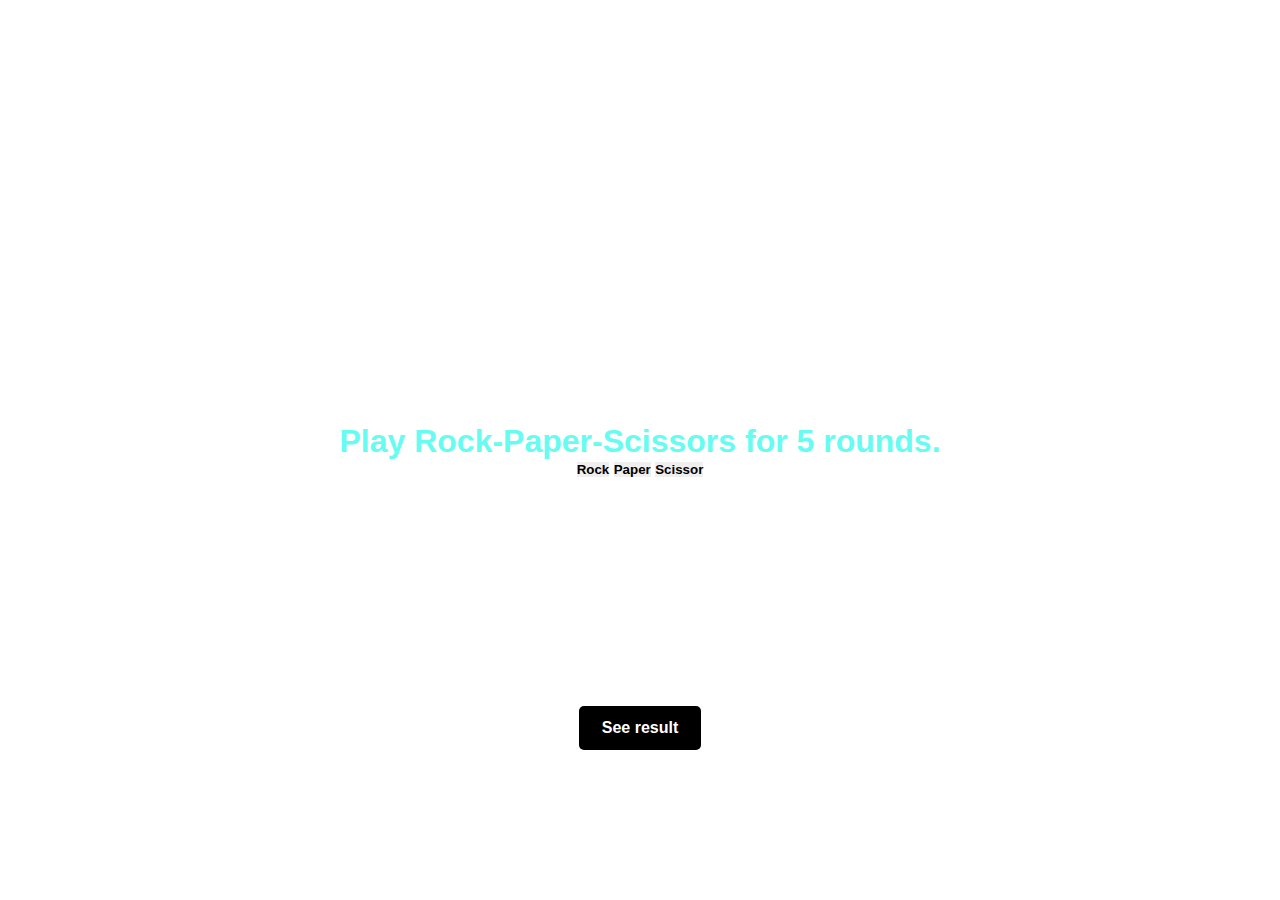
<file: index.html>
<!DOCTYPE html>
<html lang="en">
  <head>
    <meta charset="UTF-8" />
    <meta name="viewport" content="width=device-width, initial-scale=1.0" />
    <title>Document</title>
    <link rel="stylesheet" href="style.css" />
    <script src="script.js" defer></script>
  </head>

  <body class="rps">

    <h1>Play Rock-Paper-Scissors for 5 rounds.</h1>

    <div class="user">
      <button id="rock">Rock</button>
      <button id="paper">Paper</button>
      <button id="scissor">Scissor</button>
    </div>

    <p></p>

    <section class="modal hidden">
      <div class="modal-header">
        <img
          src="rock-paper-scissors.png"
          alt="rock-paper-scissors icon."
          width="30px"
          height="30px"
        />
        <button class="btn-close">&times;</button>
      </div>

      <div class="modal-body">
        <h2 class="modal-announce"></h2>
        <p class="modal-result">
          Play 5 rounds first
        </p>
      </div>


    </section>

    <div class="overlay hidden"></div>
    <button class="btn btn-open">See result</button>
    
  </body>
</html>
</file>
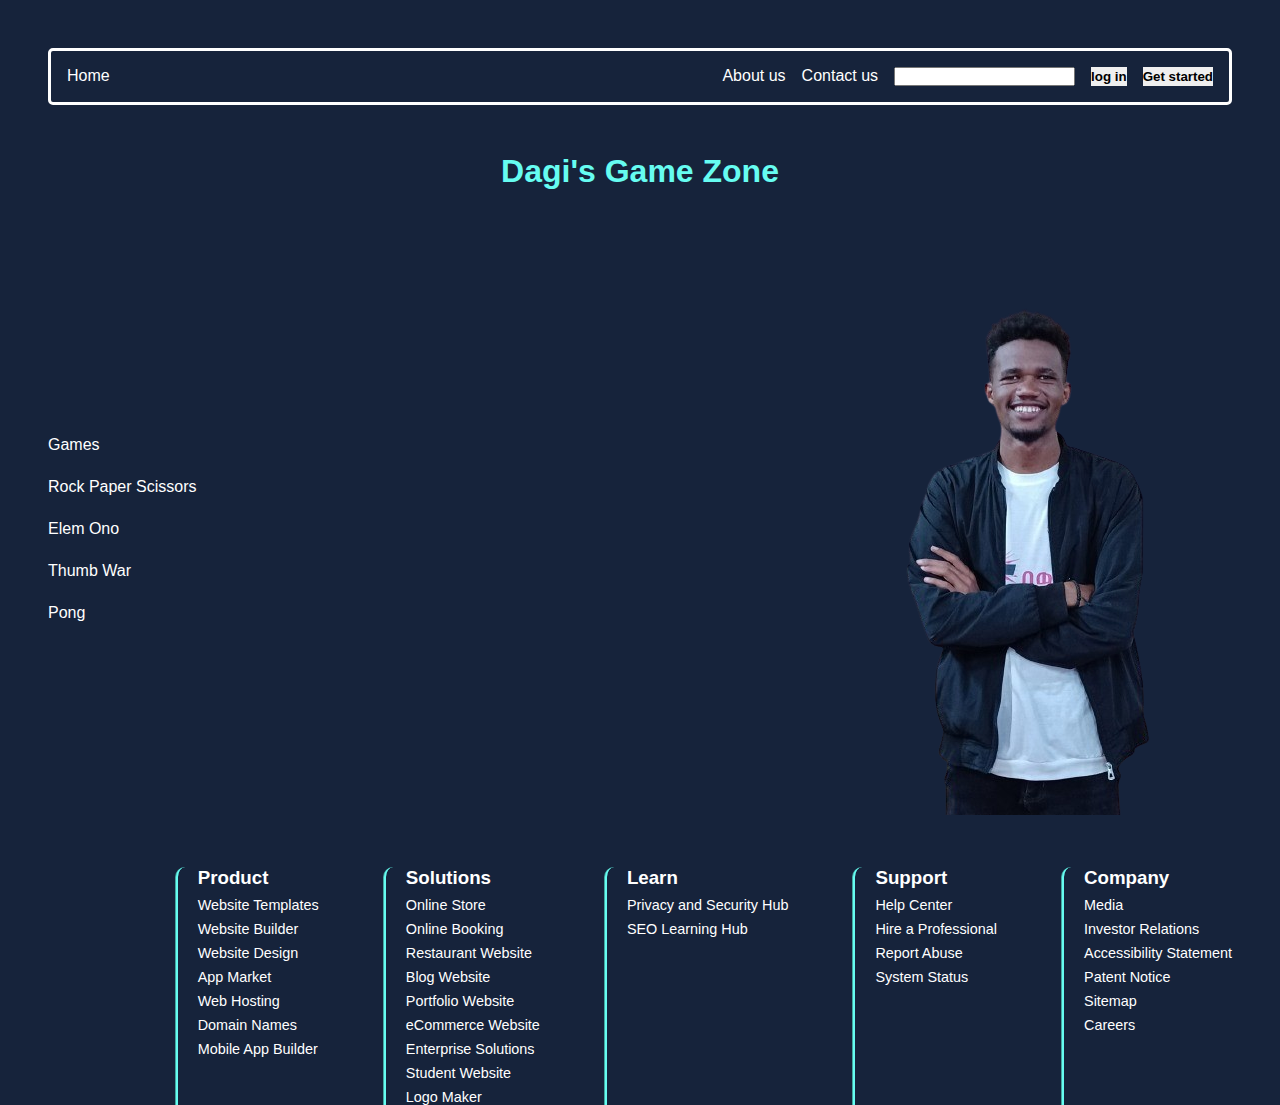
<file: home.html>
<!DOCTYPE html>
<html lang="en">
  <head>
    <meta charset="UTF-8" />
    <meta name="viewport" content="width=device-width, initial-scale=1.0" />
    <title>Dagi's Game Zone</title>
    <link rel="stylesheet" href="style.css" />
    <script src="script.js" defer></script>
  </head>

  <body class="main-page">
    <div class="navigation-menu">
      <div id="home">Home</div>
      <div id="about">About us</div>
      <div id="contact">Contact us</div>
      <input type="text" />
      <button id="btn-login">log in</button>
      <button id="btn-signup">Get started</button>
    </div>

    <h1>Dagi's Game Zone</h1>

    <div class="game-body">
      <div id="game-list">
        Games
        <div id="rps">Rock Paper Scissors</div>
        <div id="elem-Ono">Elem Ono</div>
        <div id="thumb-war">Thumb War</div>
        <div id="pong">Pong</div>
      </div>

      <div id="me">
        <img
          src="image-removebg-preview-removebg-preview-removebg-preview.png"
          alt="picture of the owner of this site."
        />
      </div>
    </div>

    <div class="info-center">
      <div id="product">
        <h3>Product</h3>
        <li>Website Templates</li>
        <li>Website Builder</li>
        <li>Website Design</li>
        <li>App Market</li>
        <li>Web Hosting</li>
        <li>Domain Names</li>
        <li>Mobile App Builder</li>
      </div>

      <div id="solutions">
        
        <h3>Solutions</h3>
        <li>Online Store</li>
        <li>Online Booking</li>
        <li>Restaurant Website</li>
        <li>Blog Website</li>
        <li>Portfolio Website</li>
        <li>eCommerce Website</li>
        <li>Enterprise Solutions</li>
        <li>Student Website</li>
        <li>Logo Maker</li>
      </div>

      <div id="learn">
        <h3>Learn</h3>
        <li>Privacy and Security Hub</li>
        <li>SEO Learning Hub</li>
      </div>

      <div id="support">
        <h3>Support</h3>
        <li>Help Center</li>
        <li>Hire a Professional</li>
        <li>Report Abuse</li>
        <li>System Status</li>
      </div>

      <div id="company">
        <h3>Company</h3>
        <li>Media</li>
        <li>Investor Relations</li>
        <li>Accessibility Statement</li>
        <li>Patent Notice</li>
        <li>Sitemap</li>
        <li>Careers</li>
      </div>
    </div>
  </body>
</html>
</file>
<file: style.css>
*{
    margin: 0;
    padding: 0;
    box-sizing: border-box;
    font-family: 'Inter', sans-serif;
}


.rps{
    display: flex;
    flex-direction: column;
    align-items: center;
    justify-content: center;
    color: #222;
    position: relative;
    min-height: 100vh;
}


.modal{
    display: flex;
    flex-direction: column;
    justify-content: center;
    gap: 0.4rem;
    width: 450px;
    padding: 1.3rem;
    min-height: 250px;
    position: absolute;
    top: 20%;
    background-color: white;
    border: 1px solid #ddd;
    border-radius: 15px;
    z-index: 2;
}



.modal .modal-header{
    display: flex;
    align-items: center;
    justify-content: space-between;

}

.modal input{
    padding: 0.7rem 1rem;
    border: 1px solid #ddd;
    border-radius: 5px;
    font-size: 0.9em;
}

.modal p{
    font-size: 1.5rem;
    color: black;
    margin: 0.4rem 0 0.2rem;
}


button{
    cursor: pointer;
    border: none;
    font-weight: 600;
}


.btn {
    display: inline-block;
    padding: 0.8rem 1.4rem;
    font-weight: 700;
    background-color: black;
    color: white;
    border-radius: 5px;
    text-align: center;
    font-size: 1em;
}

.btn-open{
    position: absolute;
    bottom: 150px;
}

.btn-close{
    transform: translate(10px, -20px);
    padding: 0.5rem 0.7rem;
    background: #eee;
    border-radius: 50%;
}

.overlay{
    position: fixed;
    top: 0;
    bottom: 0;
    left: 0;
    right: 0;
    width: 100%;
    height: 100%;
    background: rgba(0, 0, 0, 0.5);
    backdrop-filter: blur(3px);
    z-index: 1;

}

.hidden{
    display: none;
}






/* down here css for the landing page. */

.main-page{
    display: flex;
    flex-direction: column;
    /* align-items: center; */
    background-color: #16233B;

}

h1{
    align-self: center;
    color: #66FCF1;
}
.navigation-menu{
    display: flex;
    gap: 1rem;
    margin: 3rem;
    color: white;
    border: white;
    border-style: solid;
    padding: 1rem;
    border-radius: 5px;
   
}


#home{
    margin-left: 0;
    margin-right: auto;
    border: white;

}

.game-body{
    display: flex;
    align-items: center;
    margin-top: 3rem;
    /* background-image: url('view-neon-illuminated-gaming-desk-setup-with-keyboard.jpg');
    /* background-attachment: fixed; */
    background-size: cover; 
    margin-bottom: 3rem;
}

#game-list{
    display: flex;
    margin-left: 0;
    margin-right: auto;
    flex-direction: column;
    gap: 1.5rem;
    color: white;
    margin-left: 3rem;
}


.info-center{
    display: flex;
    justify-content: space-between;
    color: white;
    margin-right: 3rem;
    justify-content: flex-end;
    gap: 4rem;

}


#product,
#solutions,
#learn,
#support,
#company{
    display: flex;
    flex-direction: column;
    list-style-type: none;
    gap: 0.5rem;
    border-left: #66FCF1 groove;
    padding-left: 1.25rem;
    border-top-left-radius: 10px;
}

li{
    font-size: 0.9em;
    font-weight: lighter;
}
</file>
